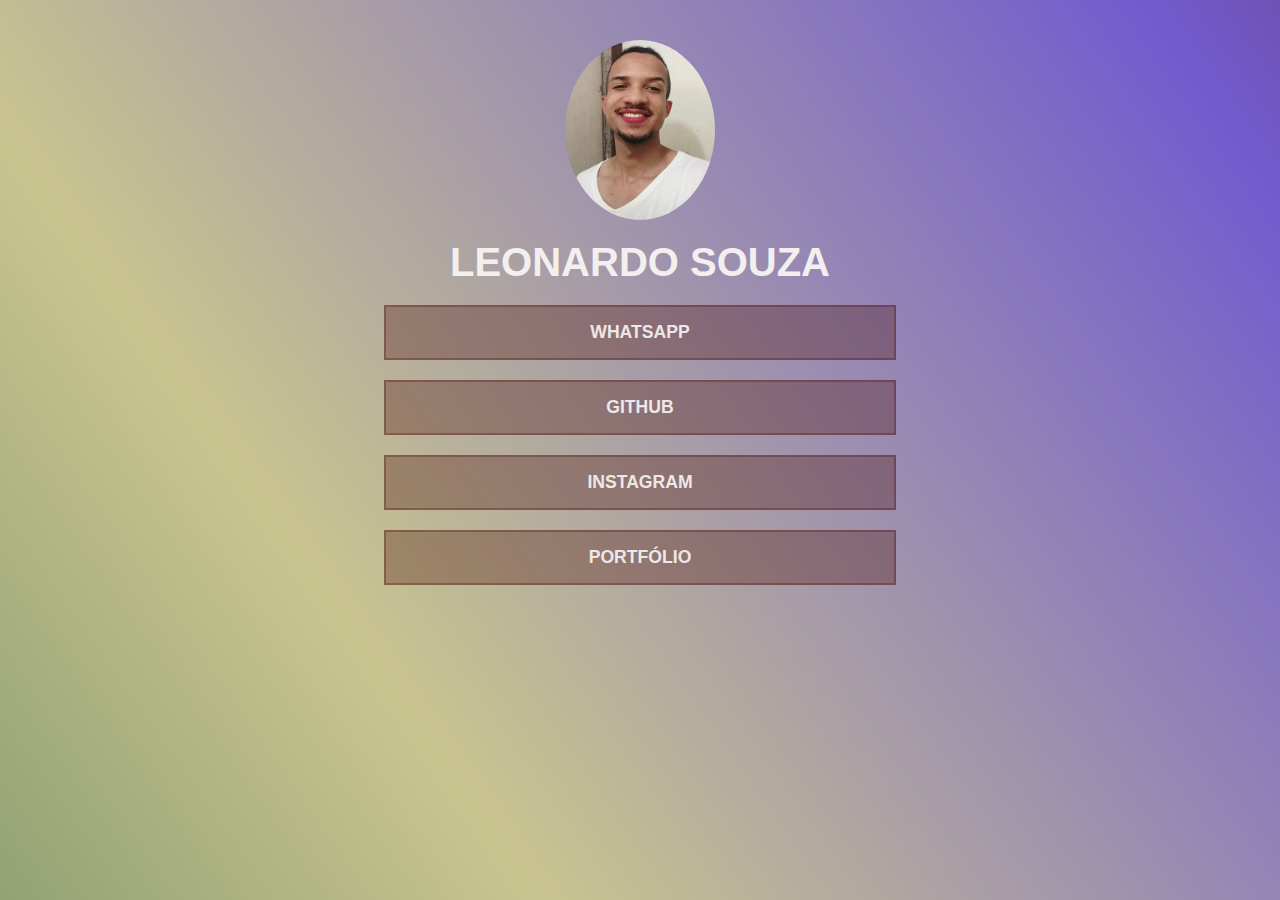
<file: index.html>
<!DOCTYPE html>
<html lang="en">

<head>
    <meta charset="UTF-8">
    <meta http-equiv="X-UA-Compatible" content="IE=edge">
    <meta name="viewport" content="width=device-width, initial-scale=1.0">
    <title>Document</title>
    <link rel="stylesheet" href="index.css">
    <link rel="stylesheet" href="style.css">
</head>

<body>

    <body>
        <div class="link-tree">
            <img src="./photo/photo.jpg" alt="">
            <h1>LEONARDO SOUZA </h1>
            <a target="_blank" href="https://api.whatsapp.com/send?phone=5531985808502">WHATSAPP</a>
            <a target="_blank" href="https://github.com/Leonardu76">github</a>
            <a target="_blank" href="https://www.instagram.com/leonardu76/">INSTAGRAM</a>
            <a target="_blank" href="">PORTFÓLIO</a>

        </div>
    </body>

</html>
</file>
<file: index.css>
body {
   
        background: linear-gradient(55deg, #4f7751, #a3a1357e, #6953ccef, #610202, red );
        background-size: 280% 300%;
        animation: colors 25s ease infinite;
      }
  
      @keyframes colors {
        0% {
          background-position: 0% 50%;
        }
        50% {
          background-position: 100% 50%;
        }
        100% {
          background-position: 0% 50%;
        }
      }
</file>
<file: style.css>
* {
    margin: 0;
    padding: 0;
    box-sizing: border-box;
    color:whitesmoke;
    font-family: 'Karla', sans-serif;
}

:root {
    --bgcolor : rgb(238, 231, 231) ;
    --accentcolor:rgba(78, 17, 9, 0.322); 
}

body {
    background-color: var(--bgcolor);
}

.link-tree {
    display: flex;
    flex-direction: column;
    align-items: center;
    width: 450px;
    margin: 40px auto;
    gap: 20px;
}
.link-tree img {
    width: 150px;
    height: 180px;
    border-radius: 70%;
}
.link-tree h1{
    font-size: 2.5rem;
    color: rgb(243, 239, 239);
}

.link-tree a {
    background-color: var(--accentcolor);
    color: var(--bgcolor);
    width: 100%;
    padding: 15px;
    text-decoration: none;
    text-align: center;
    text-transform: uppercase;
    font-size: 1.1rem;
    font-weight: bold;
    border: solid 2px var(--accentcolor);
    transition: all 0.3s linear;
}

.link-tree a:hover {
    background-color: var(--bgcolor);
    color: var(--accentcolor);
}

@media (min-width: 1024px) {
    .link-tree {
        width: 40vw;
    }
}
</file>
